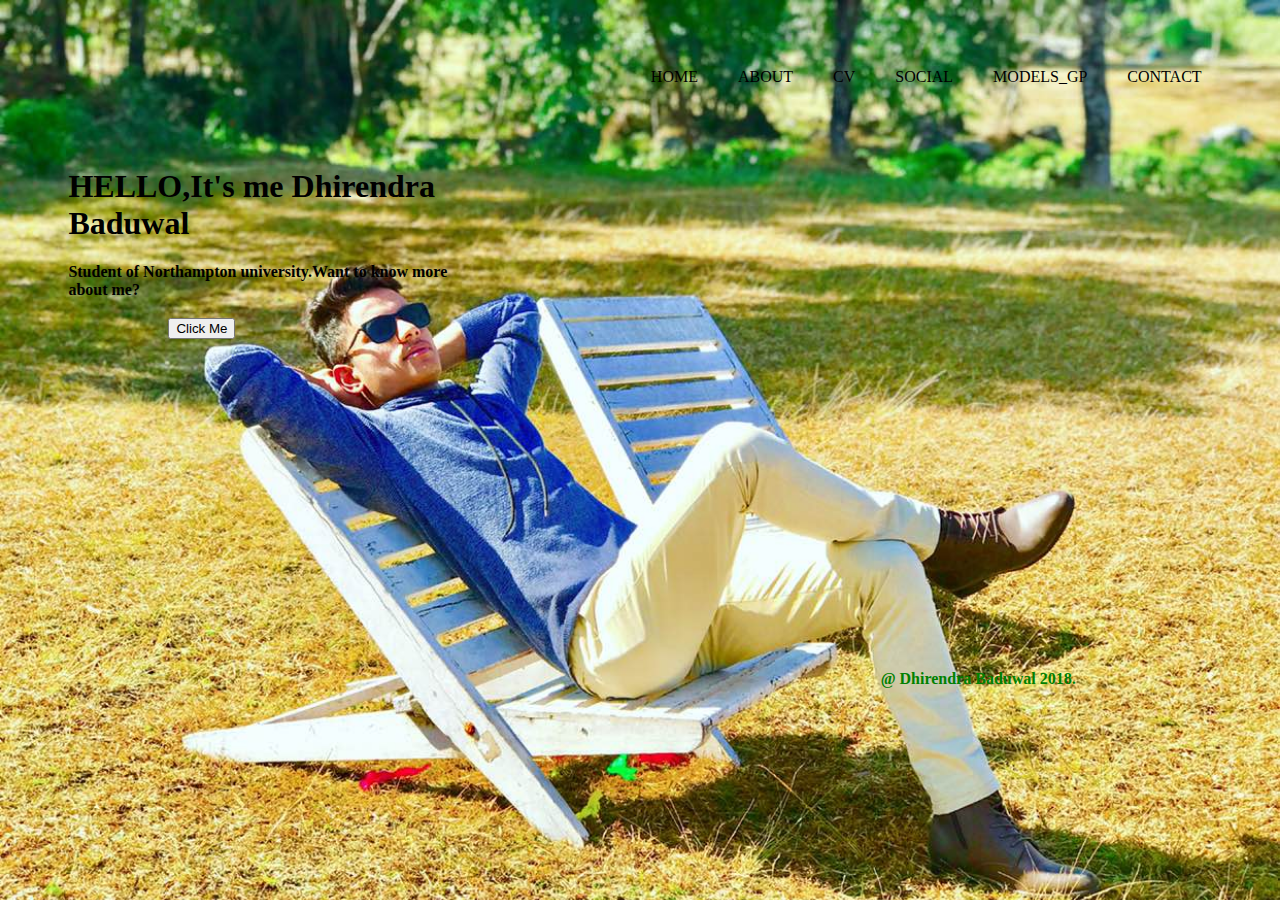
<file: Index.html>
<!DOCTYPE html>
<html>
<head>
	<title>HOMEPAGE</title>
	<link rel="stylesheet" type="text/css" href="main.css">
	<meta name="viewport" content="width=device-width, initial-scale=1.0">
</head>
<body>
	<header></header>
	<nav>
		<div class="nav-bar">
		<ul>
		        <li><a href="Index.html">HOME</a></li>
	 			<li><a href="About.html">ABOUT</a></li>
				<li><a href="Cv.html">CV</a></li>
				<li><a href="Social.html">SOCIAL</a></li>
				<li><a href="Models_gp.html">MODELS_GP</a></li>
				<li><a href="Contact.html">CONTACT</a></li>
			</ul>
		</div>
	</nav>
<section class="Homepage">
	<div class="main">
		<h1>HELLO,It's me Dhirendra Baduwal</h1>
		<p>Student of Northampton university.Want to know more about me?</p>
		 <a href="About.html">
		 	<button>Click Me</button>
		 </a>
	</div>
</section>
<footer><p>@ Dhirendra Baduwal 2018.</p></footer>
</body>
</html>
</file>
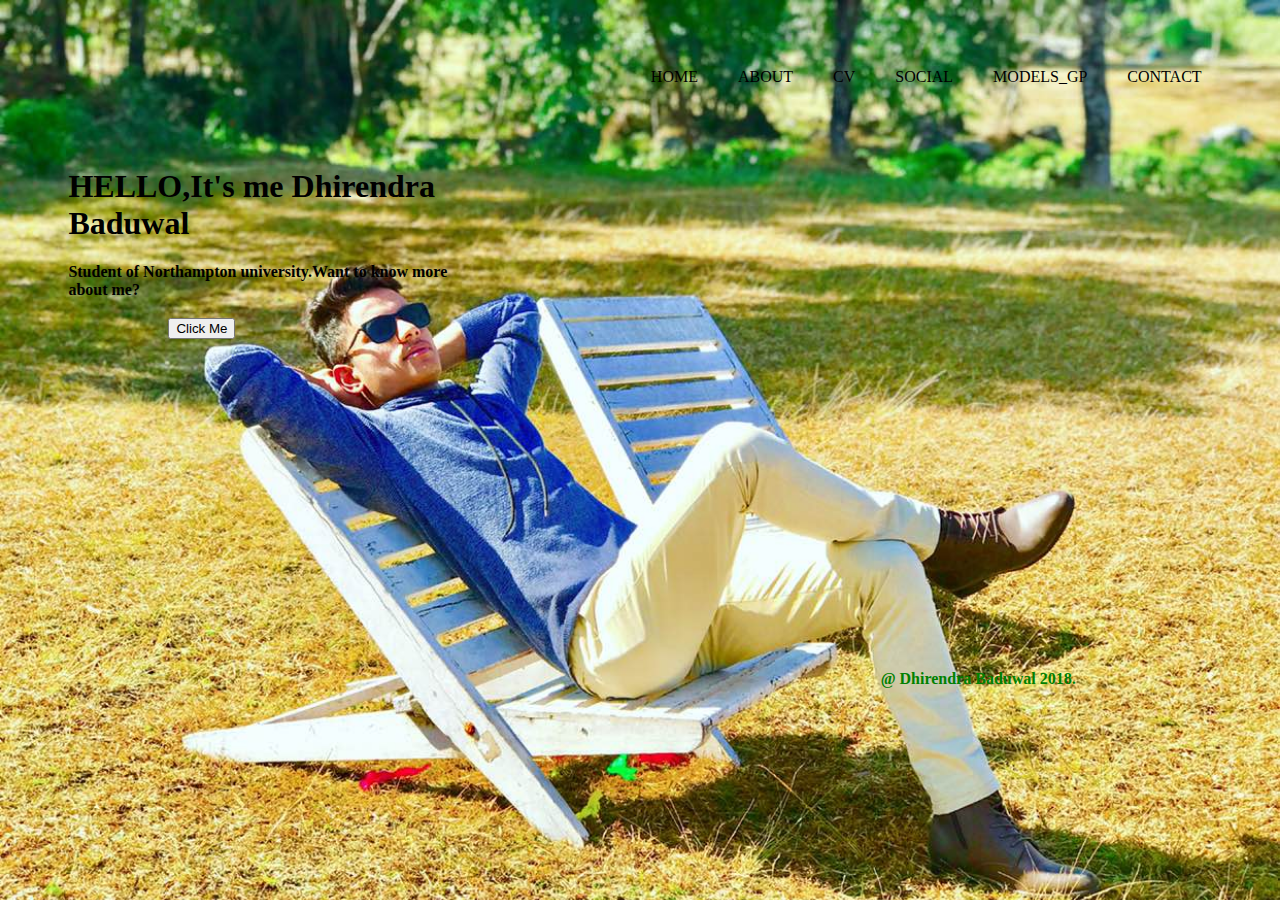
<file: index.html>
<!DOCTYPE html>
<html>
<head>
	<title>HOMEPAGE</title>
	<link rel="stylesheet" type="text/css" href="main.css">
	<meta name="viewport" content="width=device-width, initial-scale=1.0">
</head>
<body>
	<header></header>
	<nav>
		<div class="nav-bar">
		<ul>
		        <li><a href="Index.html">HOME</a></li>
	 			<li><a href="About.html">ABOUT</a></li>
				<li><a href="Cv.html">CV</a></li>
				<li><a href="Social.html">SOCIAL</a></li>
				<li><a href="Models_gp.html">MODELS_GP</a></li>
				<li><a href="Contact.html">CONTACT</a></li>
			</ul>
		</div>
	</nav>
<section class="Homepage">
	<div class="main">
		<h1>HELLO,It's me Dhirendra Baduwal</h1>
		<p>Student of Northampton university.Want to know more about me?</p>
		 <a href="About.html">
		 	<button>Click Me</button>
		 </a>
	</div>
</section>
<footer><p>@ Dhirendra Baduwal 2018.</p></footer>
</body>
</html>
</file>
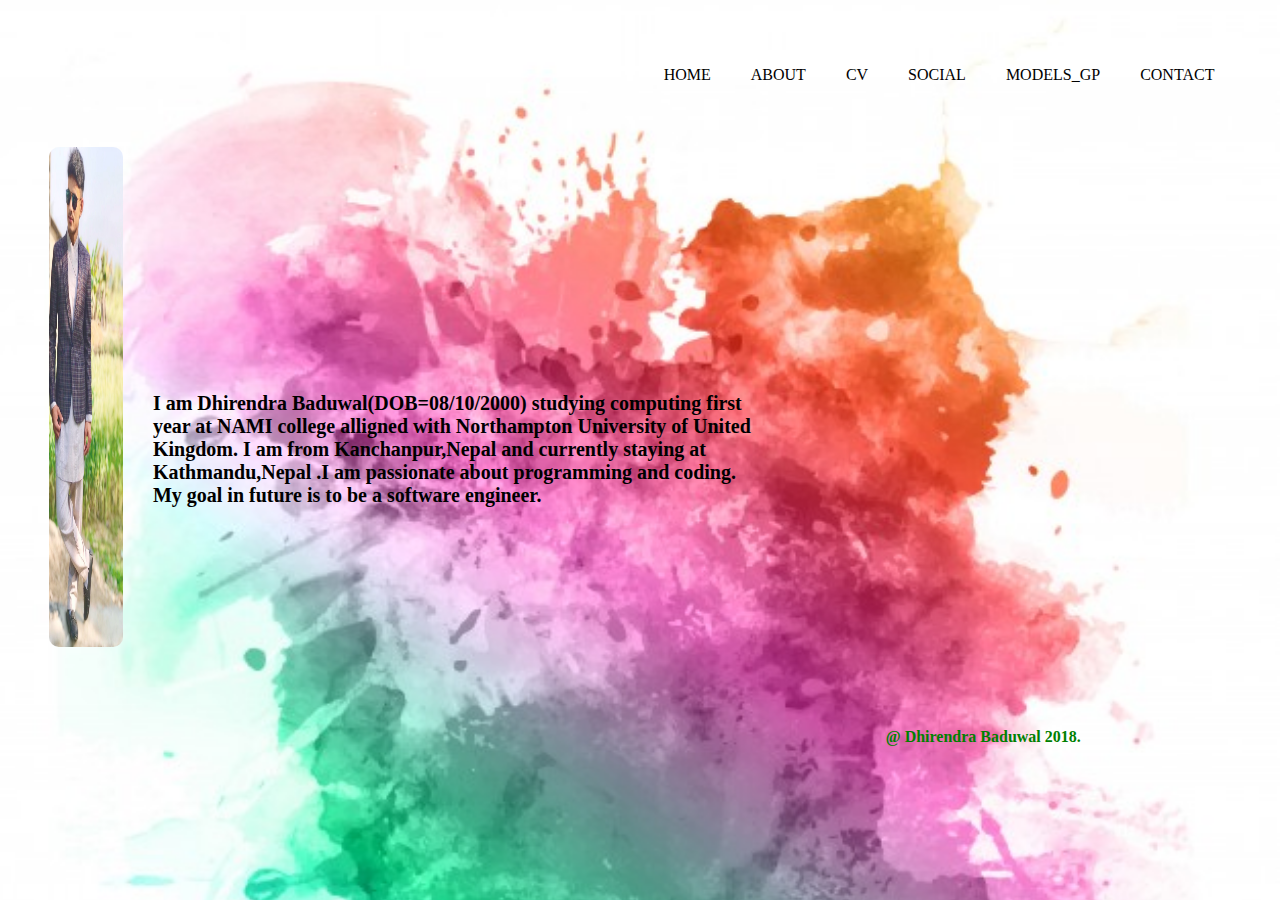
<file: About.html>
<!DOCTYPE html>
<html>
<head>
	<title>ABOUT</title>
	<link rel="stylesheet" type="text/css" href="other.css">
	<meta name="viewport" content="width=device-width, initial-scale=1.0">
</head>
<body>
<header></header>
	<nav>
		<div class="nav-bar">
		    <ul>
		        <li><a href="Index.html">HOME</a></li>
	 			<li><a href="About.html">ABOUT</a></li>
				<li><a href="Cv.html">CV</a></li>
				<li><a href="Social.html">SOCIAL</a></li>
				<li><a href="Models_gp.html">MODELS_GP</a></li>
				<li><a href="Contact.html">CONTACT</a></li>
		    </ul>
		</div>
	</nav>	
<section class="about">
	<!-- <div > -->
		<div class="detail">
			<div class="image">
		<img src="about.jpg">
	    </div>
			<div class="det">
		<p> I am Dhirendra Baduwal(DOB=08/10/2000) studying computing first year at NAMI college alligned with Northampton University of United Kingdom. I am from Kanchanpur,Nepal and currently staying at Kathmandu,Nepal .I am passionate about programming and coding. My goal in future is to be a software engineer. 
		</p>
	</div>
		
	</div>
</section>
<footer><p>@ Dhirendra Baduwal 2018.</p></footer>
</body>
</html>
</file>
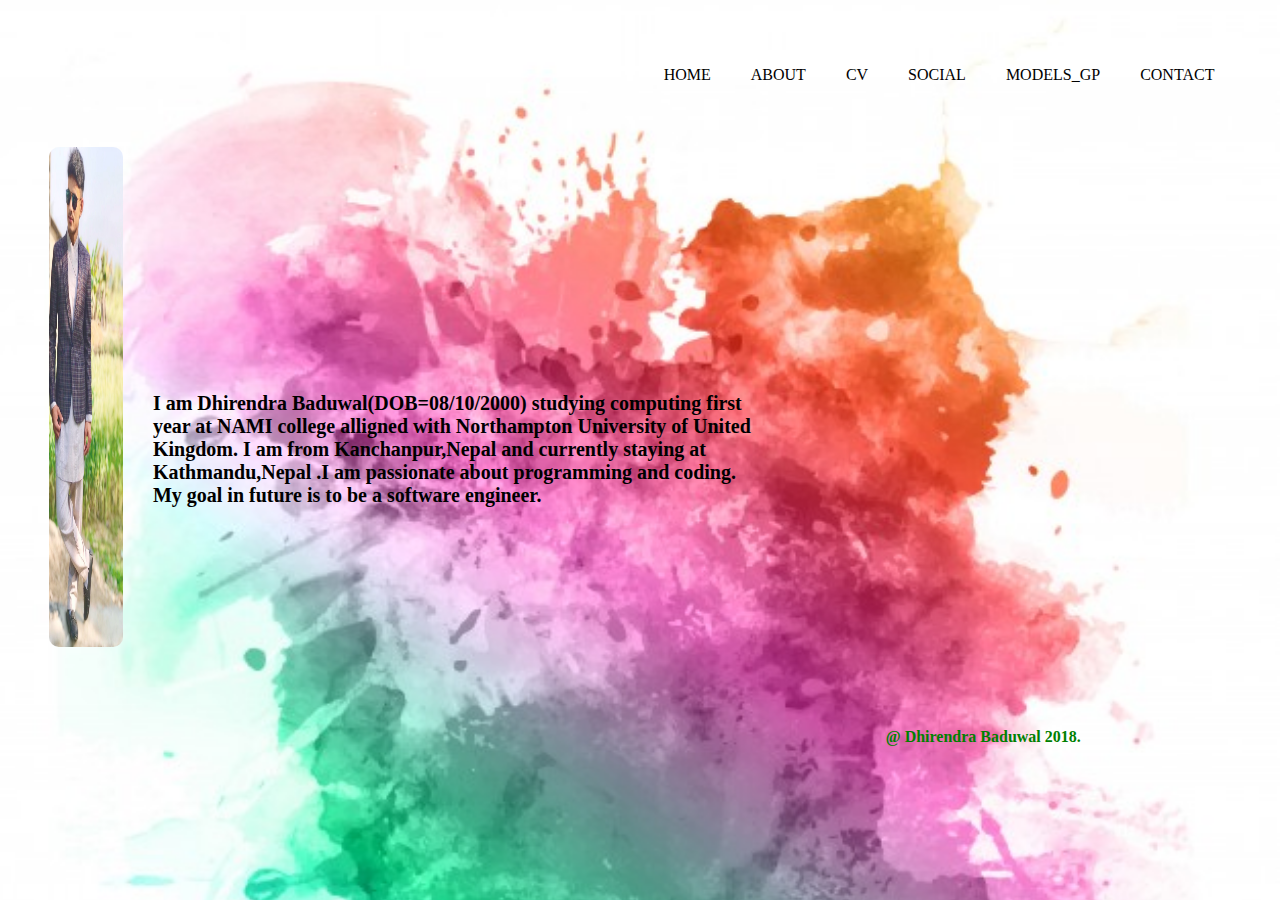
<file: about.html>
<!DOCTYPE html>
<html>
<head>
	<title>ABOUT</title>
	<link rel="stylesheet" type="text/css" href="other.css">
	<meta name="viewport" content="width=device-width, initial-scale=1.0">
</head>
<body>
<header></header>
	<nav>
		<div class="nav-bar">
		    <ul>
		        <li><a href="Index.html">HOME</a></li>
	 			<li><a href="About.html">ABOUT</a></li>
				<li><a href="Cv.html">CV</a></li>
				<li><a href="Social.html">SOCIAL</a></li>
				<li><a href="Models_gp.html">MODELS_GP</a></li>
				<li><a href="Contact.html">CONTACT</a></li>
		    </ul>
		</div>
	</nav>	
<section class="about">
	<!-- <div > -->
		<div class="detail">
			<div class="image">
		<img src="about.jpg">
	    </div>
			<div class="det">
		<p> I am Dhirendra Baduwal(DOB=08/10/2000) studying computing first year at NAMI college alligned with Northampton University of United Kingdom. I am from Kanchanpur,Nepal and currently staying at Kathmandu,Nepal .I am passionate about programming and coding. My goal in future is to be a software engineer. 
		</p>
	</div>
		
	</div>
</section>
<footer><p>@ Dhirendra Baduwal 2018.</p></footer>
</body>
</html>
</file>
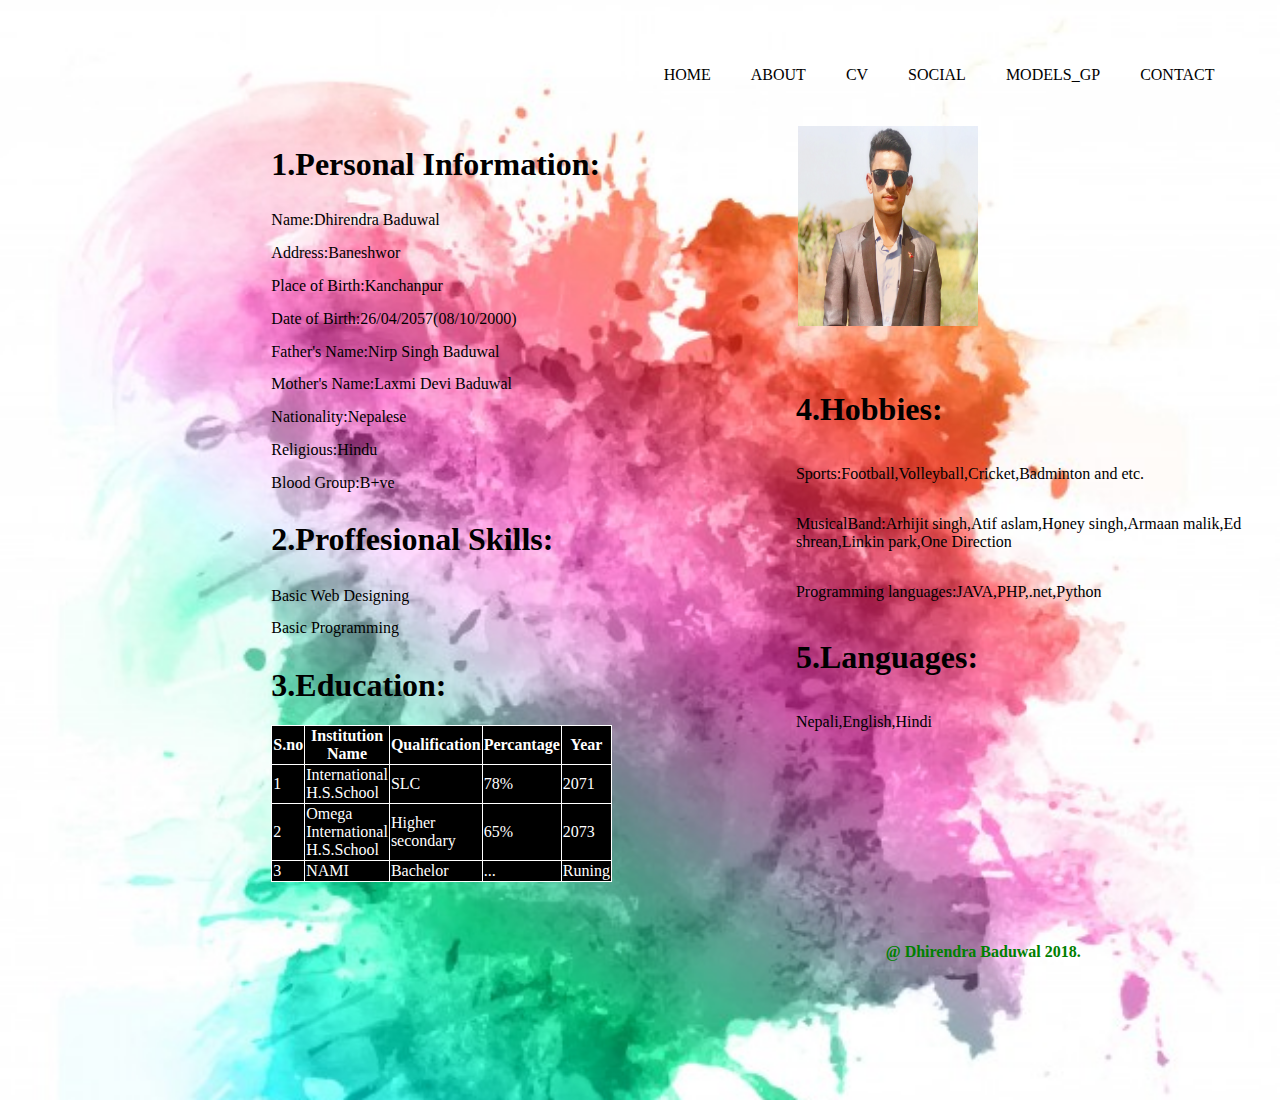
<file: cv.html>
<!DOCTYPE html>
<html>
<head>
	<title>CV</title>
	<link rel="stylesheet" type="text/css" href="other.css">
	<meta name="viewport" content="width=device-width, initial-scale=1.0">
</head>
<body>
<header></header>
	<nav>
		<div class="nav-bar">
		<ul>
		        <li><a href="Index.html">HOME</a></li>
	 			<li><a href="About.html">ABOUT</a></li>
				<li><a href="Cv.html">CV</a></li>
				<li><a href="Social.html">SOCIAL</a></li>
				<li><a href="Models_gp.html">MODELS_GP</a></li>
				<li><a href="Contact.html">CONTACT</a></li>
			</ul>
		</div>
	</nav>	
<section class="scv">
	<div class="cv1">
	<div class="info">
	<h1>1.Personal Information: </h1>
	<p>Name:Dhirendra Baduwal</p>
	<p>Address:Baneshwor</p>
	<p>Place of Birth:Kanchanpur</p>
	<p>Date of Birth:26/04/2057(08/10/2000)</p>
	<p>Father's Name:Nirp Singh Baduwal</p>
	<p>Mother's Name:Laxmi Devi Baduwal</p>
    <p>Nationality:Nepalese</p>
    <p>Religious:Hindu</p>
    <p>Blood Group:B+ve</p>
    <h1>2.Proffesional Skills:</h1>
    <p>Basic Web Designing</p>
    <p>Basic Programming</p>
    <h1>3.Education:</h1>

		<table class="table">
			<!-- <h2>3.Education:</h2> -->
		<tr>
			<th>S.no</th>
			<th>Institution Name</th>
			<th>Qualification</th>
			<th>Percantage</th>
			<th>Year</th>
		</tr>
		<tr>
		    <td>1</td>
		    <td>International H.S.School</td>
		    <td>SLC</td>
		    <td>78%</td>
		    <td>2071</td>
	    </tr>
	    <tr>
		    <td>2</td>
		    <td>Omega International H.S.School</td>
		    <td>Higher secondary</td>
		    <td>65%</td>
		    <td>2073</td>
	    </tr>
	    <tr>
		    <td>3</td>
		    <td>NAMI</td>
		    <td>Bachelor</td>
		    <td>...</td>
		    <td>Runing</td>
	    </tr>
	</table>
	<!-- </div> -->
</div>

<div class="cv2">
	<img src="cv.jpg">	
	</div>
<div class="info2">
	<h1>4.Hobbies:</h1>
	<p>Sports:Football,Volleyball,Cricket,Badminton and etc.</p>
	<p>MusicalBand:Arhijit singh,Atif aslam,Honey singh,Armaan malik,Ed shrean,Linkin park,One Direction</p>
	<p>Programming languages:JAVA,PHP,.net,Python</p>
	<h1>5.Languages:</h1>
	<p>Nepali,English,Hindi</p>
</div>
</div>
</section>
<footer><p>@ Dhirendra Baduwal 2018.</p></footer>
</body>
</html>
</file>
<file: main.css>
body{
	background-image: url('Index.jpg');
	max-width: 100%;
	height: 600px;
	color: white;
	background-size: cover;
	padding: 2%;
	margin: 1%;
	opacity: 4;
	
}
nav .nav-bar ul{
	margin: 20px;
	display: flex;
	justify-content: flex-end;
   list-style: none;
}
nav ul li{
	text-decoration: none;
	padding: 10px;
	font-family: verdana;
}
nav ul li a{
	text-decoration: none;
	padding: 10px;
	color: black;
	
}
.nav-bar ul li a:hover{
	border: solid blue;
	background-color: black;
	color: brown;
	transition: .4s;
}
section .Homepage{
	display: flex;
}
section .main{
	padding: 30px;
	width: 40%;
	color:black;
	text-align: left;
	text-decoration: none;*/
    font-size: 20px;
    font-weight: bold;
    box-sizing: border-box;
}

section .main a{
	
	
	color: black;
	font-size: 20px;
	padding: 100px;
}
footer{
	display: flex;
}
footer p{
 color: green;
 font-weight: bold;
 font-family: verdana;
 padding: 10%;
 margin-left: 60%;
 margin-top: 15%;
}
@media screen and (max-width: 700px){


nav .nav-bar ul{

	flex-direction: column;
	
}
section .Homepage{
	flex-direction: column;
	margin-top: -20%;
	padding: -20%;
}
footer{
	flex-direction: column;
}
}
</file>
<file: other.css>
body{
	background-image: url('background4.jpg');
	max-width: 100%;
	height: 600px;
	color: white;
	background-size: cover;
	padding: 2%;
	margin: 0%;
	opacity: 4;

}
nav .nav-bar ul{
	margin: 20px;
	display: flex;
	justify-content: flex-end;
   list-style: none;
}
nav ul li{
	text-decoration: none;
	padding: 10px;
	font-family: verdana;
}
nav ul li a{
	display: flex;
	text-decoration: none;
	padding: 10px;
	color: black;
	
}
.nav-bar ul li a:hover{
	border: solid blue;
	background-color: black;
	color: brown;
	transition: .4s;
}

section .about{
	display: flex;
	
}
section .image img{
	display: flex;
	justify-content: flex-start;
     margin: 3px;
	margin-bottom: 0px;
	padding: 20px;
	width: 110%;
	height: 500px;
	opacity: 0.8;
	border-radius: 30px;

}
section .detail{
display: flex;
font-size: 100%;
font-weight: bold;
color: black;
width: 60%;
}

section .detail p{
	flex-direction: column;
	margin-left: 60px;
	margin-top: 40%;
	font-size: 20px;

}
section .scv{
	display: flex;

}
section .cv1{
	display: flex;
}
section .cv2 img{
	display: flex;
	margin-left: 100%;
	padding: 2px;
	width: 180px;
	height: 200px;
	opacity: 0.8;
}
section .info{
	display: flex;
	flex-direction: column;
	color: black;
	text-decoration: none;
	margin-left: 20%;
	margin-top: 1px;
	/*padding: 1px;*/
}
section .info h1{
	font-weight: bold;
	color: black; 
}
section .info2{
    display: flex;
    flex-direction: column;
	color: black;
	text-decoration: none;
	margin-top: 20%;
}
section .info p{
	line-height: 0.8px;
}
section .table h2{
	list-style: column;
	text-align: left;
	width: 100px;
	margin-left: 600%;
	margin-top: -26%;
}


table, th, td{
	border: 1px solid black;
	border-collapse: collapse;
    opacity: 1;
    background-color: black;
    color: white;
    border-color: white;

}
section .social
{
display: flex;    
}
section .social img{
	margin: 3px;
	margin-bottom: 0px;
	padding: 20px;
	padding-top: 150px;
	width: 210px;
	height: 190px;
	border-radius: 50px;
	object-fit:cover;
    
	
}
section .social li a{
	padding: 5px;
}
section .contact{
	display: flex;
}
section .con{
	display: flex;
	justify-content: space-between;
}

section .subcontact img{
	display: flex;
	margin-left: 30%;
	padding: 2px;
	width: 40%;
	height: 500px;
	opacity: 0.8;
	border-radius: 30px;
	border: 1px solid;

}
section .subcontact1 iframe{
	display: flex;
	 margin-left: -30%;
	padding: 2px;
	width: 120%;
	height: 500px;
	opacity: 0.8;
	border-radius: 30px;
	border: 1px solid;
}
section .cont{
	display: flex;
	flex-direction: column;
	margin: 5px;
	color:black;
	text-align: left;
	padding: 5px;
	font-size: 20px;
	font-weight: block;
	list-style: none;

}
section.model{
	display: flex;
}
section .mintro{
	width: 90%;
	color: black;
}
footer{
	display: flex;
}
footer p{
 color: green;
 font-weight: bold;
 font-family: verdana;
 padding: 10%;
 margin-left: 60%;
 margin-top: -5%;
}

@media only screen and (max-width: 700px){

nav .nav-bar ul{

	flex-direction: column;
	
}
nav .nav-bar ul li a{
	flex-direction: column;
	
}
section .about{
	flex-direction: column;

}
section .detail{
	flex-direction: column;
	

}
section .detail p{
	flex-direction: column;

}
section .image img{
	flex-direction: column;

}
section .social{
	flex-direction: column;
}
section .subContact{
	flex-direction: column;
}
section .contact{
	flex-direction: column;
}
section .con{
	flex-direction: column;
}
section .cont{
	flex-direction: column;
}
section .cv{
	flex-direction: column;
}
section .cv1{
	flex-direction: column;
}
section .cv2 img{
	flex-direction: column;
	height: 130px;
	margin-top: -250%;
	margin-left: 0%;
	width: 50%;
}
section .info{
	flex-direction: column;
	margin-left: -2%;
	margin-top: 50%;
}
section .info2{
	flex-direction: column;
}
section .model{
	flex-direction: column;
}
footer{
	flex-direction: column;
}
}
</file>
